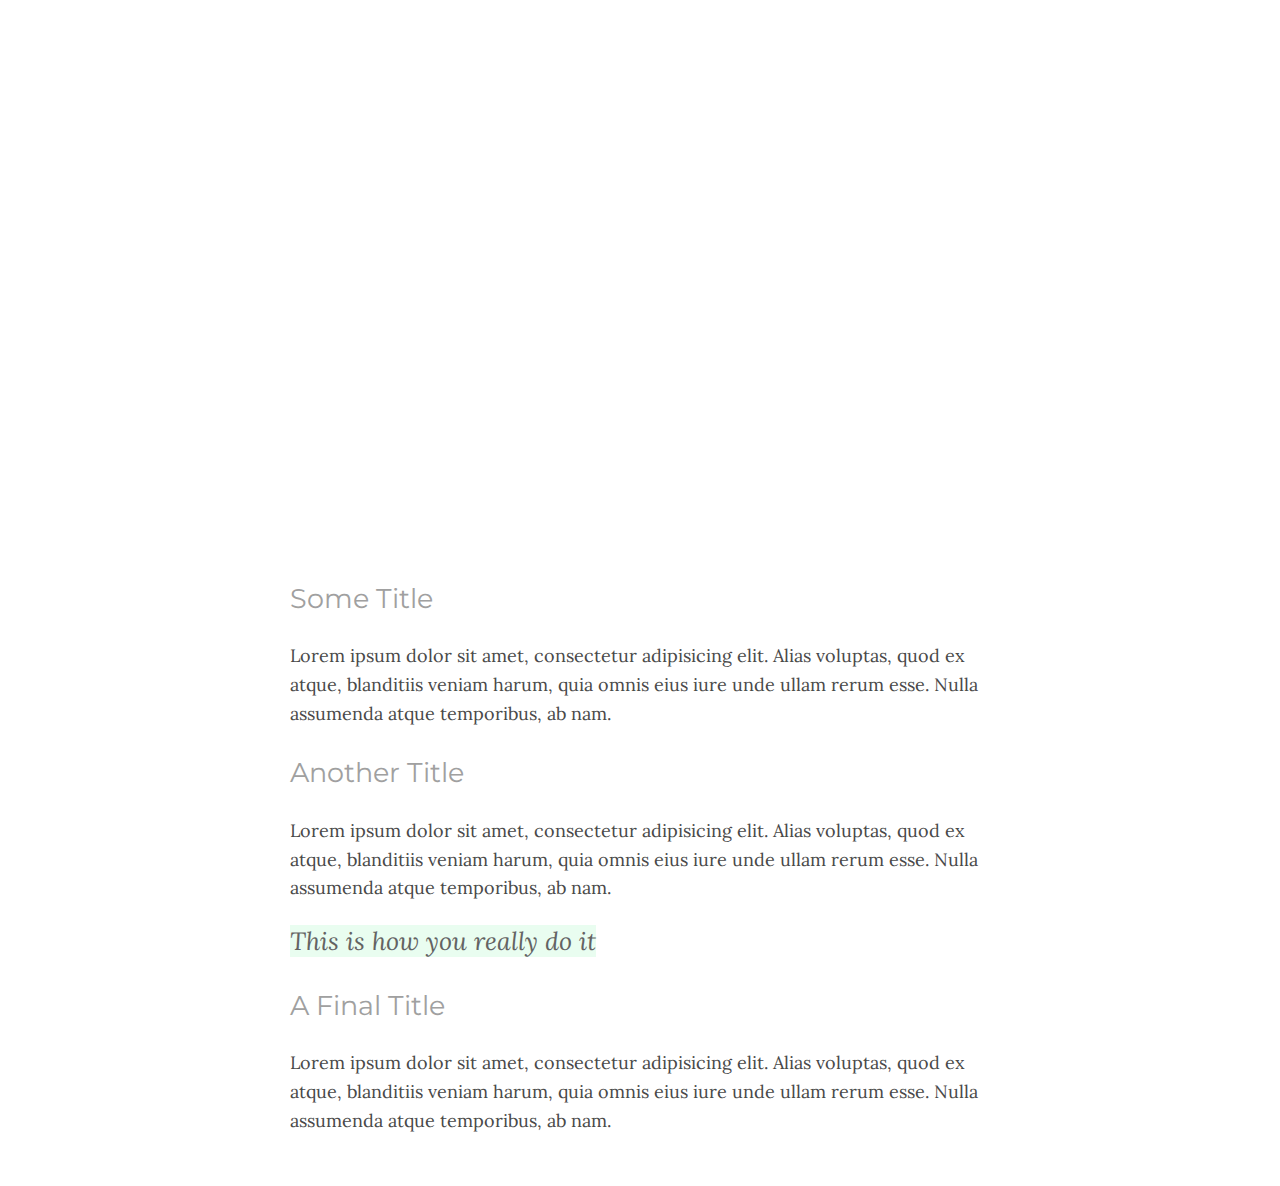
<file: index.html>
<!DOCTYPE html>
<html lang="en">
<head>
  <meta charset="UTF-8">
  <meta http-equiv="X-UA-Compatible" content="IE=edge">
  <meta name="viewport" content="width=device-width, initial-scale=1.0">
  <link rel="stylesheet" href="style.css">
  <title>Medium Copycat</title>
</head>
<body>
  <div class="banner">
    <div class="container">
      <h1>How to Copy Medium in 10 Minutes</h1>
      <p>This is a cheap version of course, it only took 10 minutes</p>
    </div>
  </div>
  <div class="container">
    <h2>Some Title</h2>
    <p> Lorem ipsum dolor sit amet, consectetur adipisicing elit. Alias voluptas, quod ex atque, blanditiis veniam harum, quia
    omnis eius iure unde ullam rerum esse. Nulla assumenda atque temporibus, ab nam. </p>
    <h2>Another Title</h2>
    <p>Lorem ipsum dolor sit amet, consectetur adipisicing elit. Alias voluptas, quod ex atque, blanditiis veniam harum, quia
    omnis eius iure unde ullam rerum esse. Nulla assumenda atque temporibus, ab nam.</p>
    <a href="#" class="link-medium">This is how you really do it</a>
    <h2>A Final Title</h2>
    <p>Lorem ipsum dolor sit amet, consectetur adipisicing elit. Alias voluptas, quod ex atque, blanditiis veniam harum, quia
    omnis eius iure unde ullam rerum esse. Nulla assumenda atque temporibus, ab nam.</p>
  </div>
</body>
</html>
</file>
<file: style.css>
@import url('https://fonts.googleapis.com/css2?family=Lora:ital@0;1&family=Montserrat:wght@400;700&display=swap');


body {
  color: #494949;
  font-size: 18px;
  line-height: 1.6;
  font-weight: lighter;
  font-family: 'Lora', serif;
  margin: 0;
}
h1, h2 {
  font-family: 'Montserrat', sans-serif;
  font-weight: bold;
}
h2 {
  color: #A0A0A0;
  font-weight: normal;
}
a {
  text-decoration: none;
  color: #4352A1;
}

/* Custom design */
.banner {
  background-image: url("https://source.unsplash.com/random/1000x500");
  background-size: cover;
  color: white;
  padding: 120px 0;
}
.banner h1 {
  font-size: 38px;
}
.banner p {
  font-size: 30px;
  font-style: italic;
  font-weight: lighter;
  opacity: 0.8;
}
.container {
  width: 700px;
  margin: 50px auto;
}
.link-medium {
  background-image: linear-gradient(to bottom, rgba(233, 253, 240, 1), rgba(233, 253, 240, 1));
  color: #636363;
  font-weight: lighter;
  font-size: 25px;
  font-style: italic;
}
.link-medium:hover {
  background-image: linear-gradient(to bottom, rgba(125, 255, 179, 1), rgba(125, 255, 179, 1));}
}

/* Media queries */
@media(max-width: 1280px) {
  .container {
    width: 1000px;
  }
}
@media(max-width: 900px) {
  .container {
    width: 700px;
  }
}
@media(max-width: 750px) {
  .container {
    width: 450px;
  }
}
@media(max-width: 500px) {
  .container {
    width: 350px;
  }
  .banner {
    padding: 50px 0;
  }
  .banner h1 {
    font-size: 30px;
  }
  .banner p {
    font-size: 20px;
  }
}
</file>
